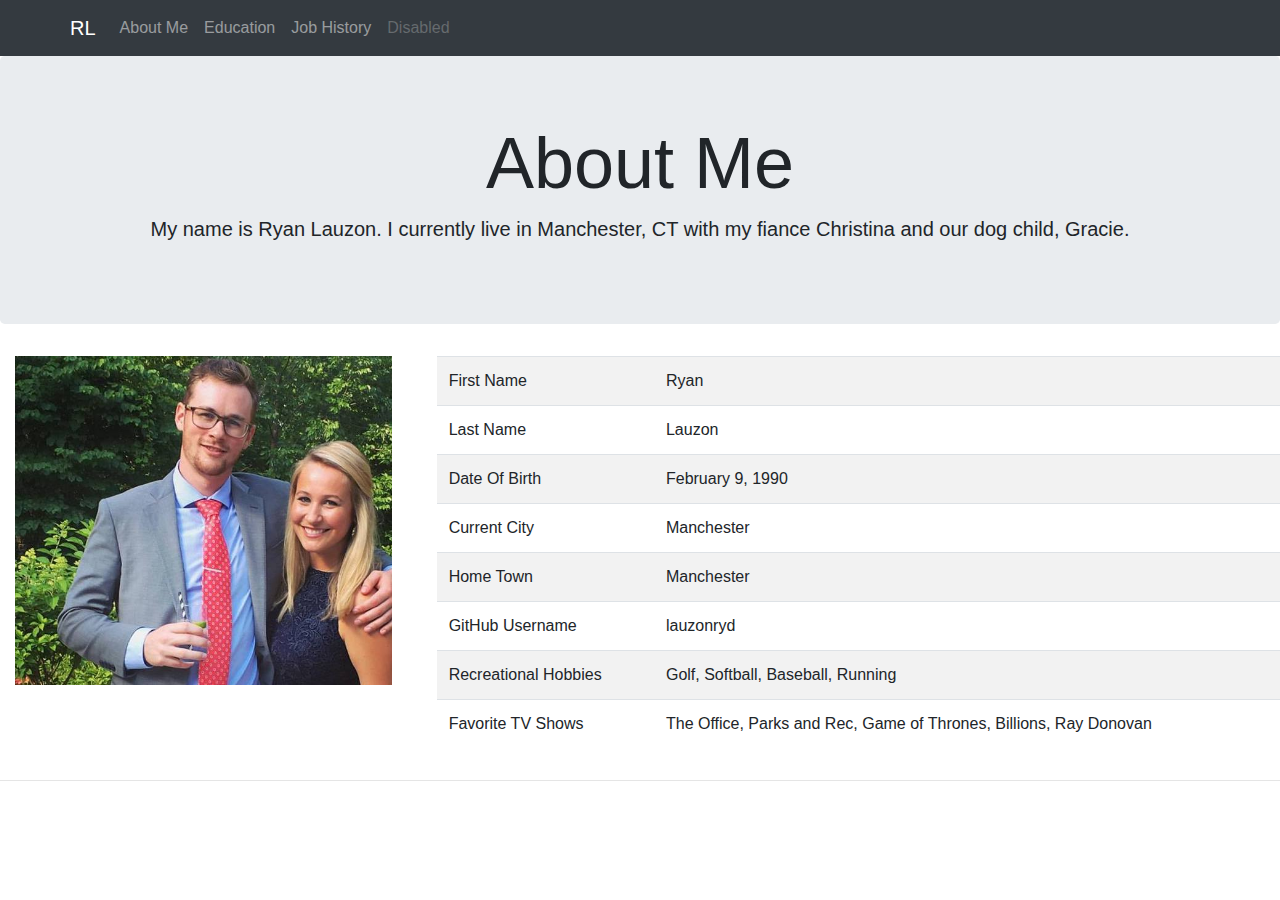
<file: aboutme.html>
<!DOCTYPE html>
<html lang="en" dir="ltr">
  <head>
    <link rel="stylesheet" href="css/bootstrap.css">
    <link rel="stylesheet" href="css/mycss.css">
    <meta charset="utf-8">
    <title>RL</title>
  </head>
  <body>
    <nav class="navbar navbar-expand navbar-dark bg-dark">
      <div class="container">
        <a class="navbar-brand" href="index.html">RL</a>
        <button class="navbar-toggler" type="button" data-toggle="collapse" data-target="#navbarNavAltMarkup" aria-controls="navbarNavAltMarkup" aria-expanded="false" aria-label="Toggle navigation">
          <span class="navbar-toggler-icon"></span>
        </button>
        <div class="collapse navbar-collapse" id="navbarNavAltMarkup">
          <div class="navbar-nav">
            <a class="nav-item nav-link current" href="aboutme.html">About Me <span class="sr-only">(current)</span></a>
            <a class="nav-item nav-link" href="education.html">Education</a>
            <a class="nav-item nav-link" href="jobhistory.html">Job History</a>
            <a class="nav-item nav-link disabled" href="#">Disabled</a>
          </div>
        </div>
      </div>
    </nav>

    <div class="jumbotron text-center">
      <h1 class="display-3">About Me</h1>
        <p class="lead">My name is Ryan Lauzon.  I currently live in Manchester, CT with my fiance Christina and our dog child, Gracie. </p>
    </div>

    <div class="row">
      <div class="col-md-4 container">
        <div class="container">
          <img src="photos/myphoto.jpg" class="img-fluid" alt="Responsive image">
        </div>

      </div>
      <div class="col-md-8">
          <table class="table table-striped table-condensed table-hover ">
            <tr class="danger">
              <td>First Name</td>
              <td>Ryan</td>
            </tr>
            <tr>
              <td>Last Name</td>
              <td>Lauzon</td>
            </tr>
            <tr>
              <td>Date Of Birth</td>
              <td>February 9, 1990</td>
            </tr>
            <tr>
              <td>Current City</td>
              <td>Manchester</td>
            </tr>
            <tr>
              <td>Home Town</td>
              <td>Manchester</td>
            </tr>
            <tr>
              <td>GitHub Username</td>
              <td>lauzonryd</td>
            </tr>
            <tr>
              <td>Recreational Hobbies</td>
              <td>Golf, Softball, Baseball, Running</td>
            </tr>
            <tr>
              <td>Favorite TV Shows</td>
              <td>The Office, Parks and Rec, Game of Thrones, Billions, Ray Donovan</td>
            </tr>
          </table>
        </div>
      </div>
      <hr>
  </body>
</html>
</file>
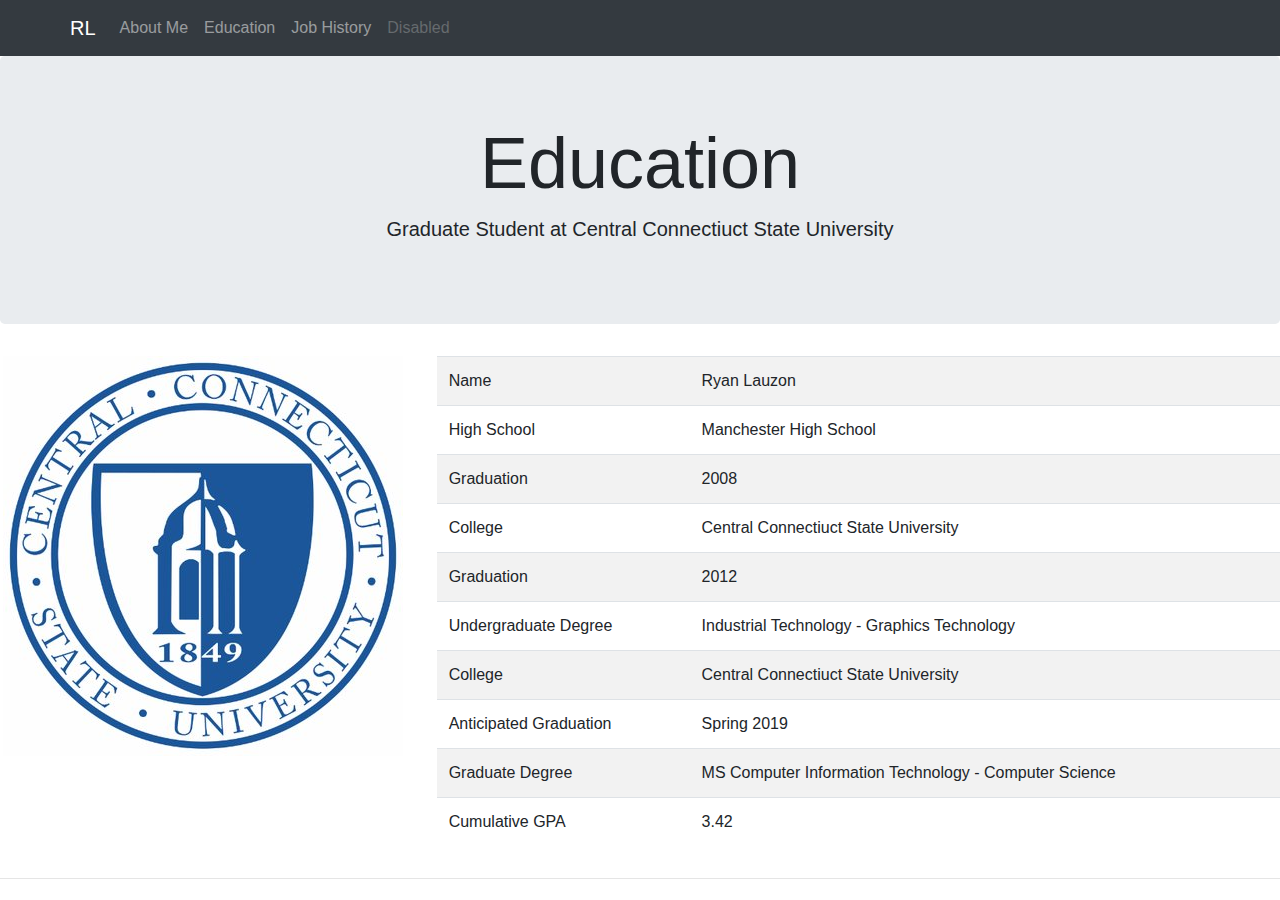
<file: education.html>
<!DOCTYPE html>
<html lang="en" dir="ltr">
  <head>
    <link rel="stylesheet" href="css/bootstrap.css">
    <link rel="stylesheet" href="css/mycss.css">
    <meta charset="utf-8">
    <title>RL</title>
  </head>
  <body>
    <nav class="navbar navbar-expand navbar-dark bg-dark">
      <div class="container">
        <a class="navbar-brand" href="index.html">RL</a>
        <button class="navbar-toggler" type="button" data-toggle="collapse" data-target="#navbarNavAltMarkup" aria-controls="navbarNavAltMarkup" aria-expanded="false" aria-label="Toggle navigation">
          <span class="navbar-toggler-icon"></span>
        </button>
        <div class="collapse navbar-collapse" id="navbarNavAltMarkup">
          <div class="navbar-nav">
            <a class="nav-item nav-link" href="aboutme.html">About Me <span class="sr-only">(current)</span></a>
            <a class="nav-item nav-link current" href="education.html">Education</a>
            <a class="nav-item nav-link" href="jobhistory.html">Job History</a>
            <a class="nav-item nav-link disabled" href="#">Disabled</a>
          </div>
        </div>
      </div>
    </nav>

    <div class="jumbotron text-center">
      <h1 class="display-3">Education</h1>
        <p class="lead">Graduate Student at Central Connectiuct State University</p>
    </div>

    <div class="row">
      <div class="col-md-4 container">
        <div class="text-center">
          <img src="photos/ccsu.jpg" class="img-fluid" alt="Responsive image">
        </div>

      </div>
      <div class="col-md-8">
          <table class="table table-striped table-hover ">
            <tr>
              <td>Name</td>
              <td>Ryan Lauzon</td>
            </tr>
              <td>High School</td>
              <td>Manchester High School</td>
            </tr>
            <tr>
              <td>Graduation</td>
              <td>2008</td>
            </tr>
            <tr>
              <td>College</td>
              <td>Central Connectiuct State University</td>
            </tr>
            <tr>
              <td>Graduation</td>
              <td>2012</td>
            </tr>
            <tr>
              <td>Undergraduate Degree</td>
              <td>Industrial Technology - Graphics Technology</td>
            </tr>
            <tr>
              <td>College</td>
              <td>Central Connectiuct State University</td>
            </tr>
            <tr>
              <td>Anticipated Graduation</td>
              <td>Spring 2019</td>
            </tr>
            <tr>
              <td>Graduate Degree</td>
              <td>MS Computer Information Technology - Computer Science</td>
            </tr>
            <tr>
              <td>Cumulative GPA</td>
              <td>3.42</td>
            </tr>
          </table>
        </div>
      </div>
      <hr>

  </body>
</html>
</file>
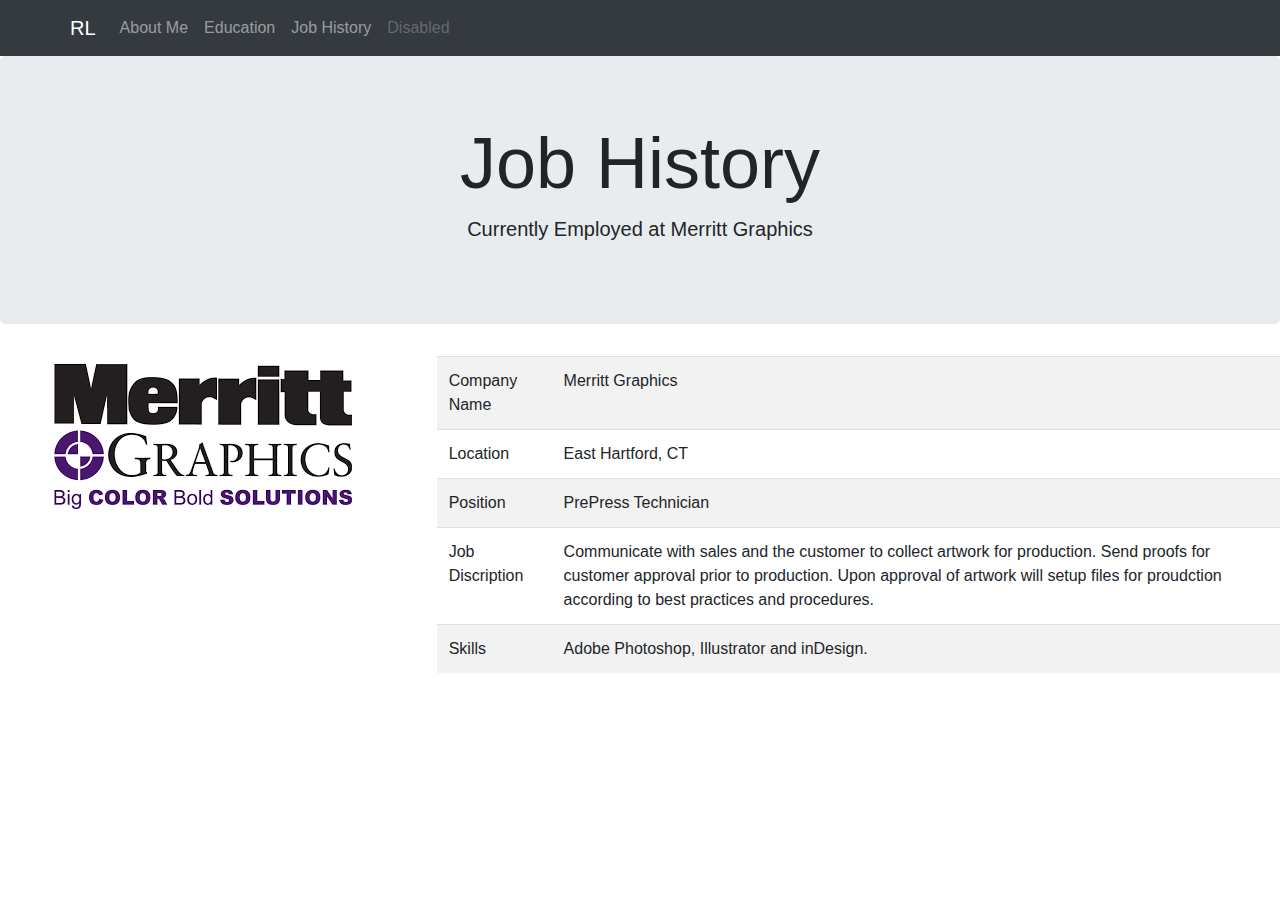
<file: jobhistory.html>
<!DOCTYPE html>
<html lang="en" dir="ltr">
  <head>
    <link rel="stylesheet" href="css/bootstrap.css">
    <link rel="stylesheet" href="css/mycss.css">
    <meta charset="utf-8">
    <title>RL</title>
  </head>
  <body>
    <nav class="navbar navbar-expand navbar-dark bg-dark">
      <div class="container">
        <a class="navbar-brand" href="index.html">RL</a>
        <button class="navbar-toggler" type="button" data-toggle="collapse" data-target="#navbarNavAltMarkup" aria-controls="navbarNavAltMarkup" aria-expanded="false" aria-label="Toggle navigation">
          <span class="navbar-toggler-icon"></span>
        </button>
        <div class="collapse navbar-collapse" id="navbarNavAltMarkup">
          <div class="navbar-nav">
            <a class="nav-item nav-link" href="aboutme.html">About Me <span class="sr-only">(current)</span></a>
            <a class="nav-item nav-link" href="education.html">Education</a>
            <a class="nav-item nav-link current" href="jobhistory.html">Job History</a>
            <a class="nav-item nav-link disabled" href="#">Disabled</a>
          </div>
        </div>
      </div>
    </nav>

    <div class="jumbotron text-center">
      <h1 class="display-3">Job History</h1>
        <p class="lead">Currently Employed at Merritt Graphics</p>
    </div>

    <div class="row">
      <div class="col-md-4 container">
        <div class="text-center">
          <img src="photos/merrittgraphics.png" class="img-fluid text-center" alt="Responsive image">
        </div>

      </div>
      <div class="col-md-8">
          <table class="table table-striped table-condensed table-hover ">
            <tr>
              <td>Company Name</td>
              <td>Merritt Graphics</td>
            </tr>
            <tr>
              <td>Location</td>
              <td>East Hartford, CT</td>
            </tr>
            <tr>
              <td>Position</td>
              <td>PrePress Technician</td>
            </tr>
            <tr>
              <td>Job Discription</td>
              <td>Communicate with sales and the customer to collect artwork for production.  Send proofs for customer approval prior to production.  Upon approval of artwork will setup files for proudction according to best practices and procedures.</td>
            </tr>
            <tr>
              <td>Skills</td>
              <td>Adobe Photoshop, Illustrator and inDesign.</td>
            </tr>
            <tr>
          </table>
        </div>
      </div>

  </body>
</html>
</file>
<file: css/mycss.css>
html {

}

body {

}

div{

}

p {

}

h1 {

}

.photos{
    width:100%;
    height: ;
}
</file>
